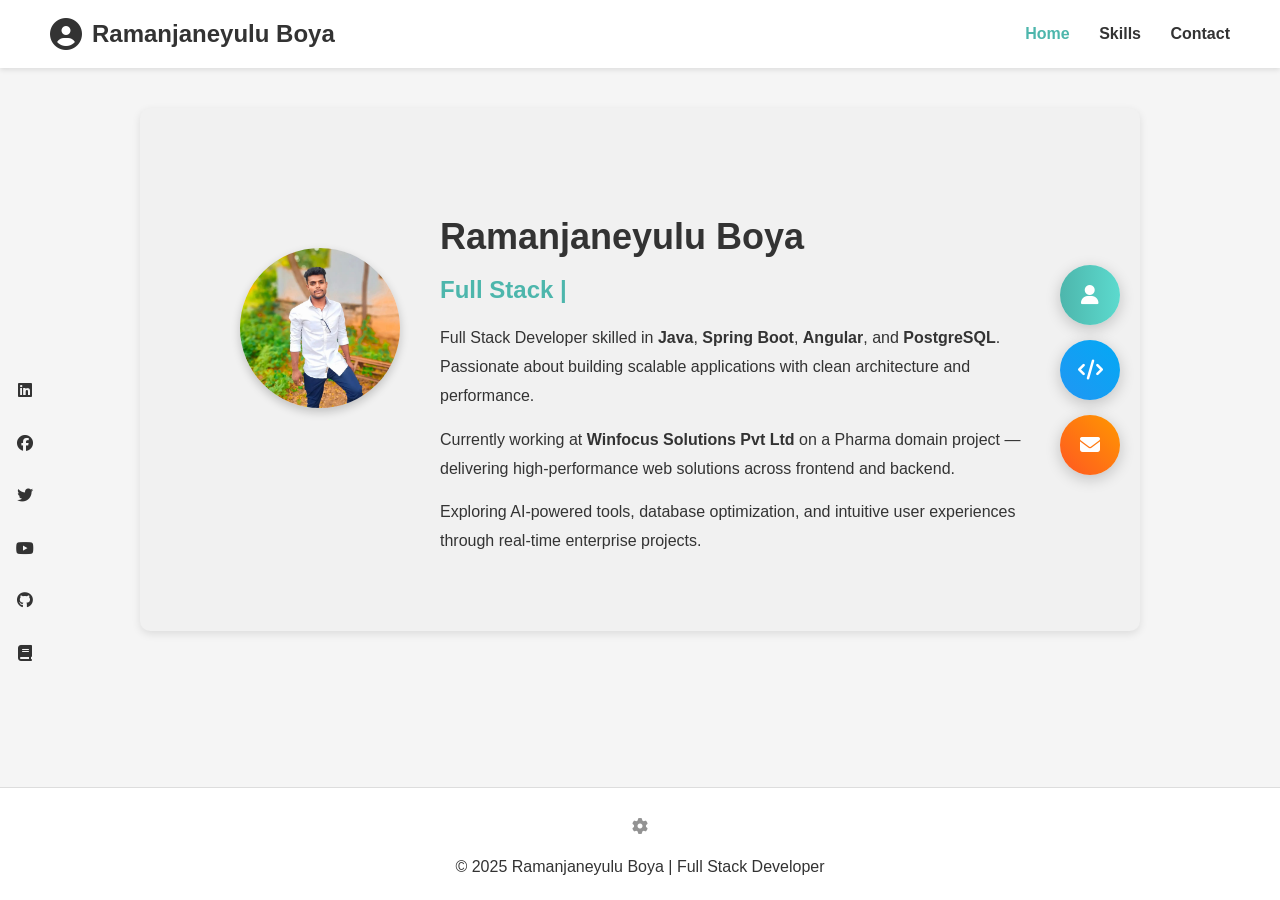
<file: index.html>
<!DOCTYPE html>
<html lang="en">
<head>
  <meta charset="UTF-8" />
  <meta name="viewport" content="width=device-width, initial-scale=1.0"/>
  <title>Ramanjaneyulu Boya Portfolio</title>
  <link rel="stylesheet" href="https://cdnjs.cloudflare.com/ajax/libs/font-awesome/6.5.0/css/all.min.css"/>
  <link rel="stylesheet" href="style.css">
</head>
<body>

  <!-- Header -->
  <header>
    <div class="logo">
      <i class="fas fa-user-circle fa-2x"></i>
      <h2>Ramanjaneyulu Boya</h2>
    </div>
    <nav>
      <a href="#" onclick="showSection('home')">Home</a>
<!--       <a href="#" onclick="showSection('about')">About</a>
      <a href="#" onclick="showSection('projects')">Projects</a> -->
      <a href="#" onclick="showSection('skills')">Skills</a>
      <a href="#" onclick="showSection('contact')">Contact</a>
    </nav>
  </header>

  <!-- Sidebar Icons -->
  <div class="social-sidebar">
    <a href="https://linkedin.com/in/b-ramanjaneyulu-155021258"><i class="fab fa-linkedin"></i></a>
    <a href="#"><i class="fab fa-facebook"></i></a>
    <a href="#"><i class="fab fa-twitter"></i></a>
    <a href="#"><i class="fab fa-youtube"></i></a>
    <a href="https://github.com/Raman-8688"><i class="fab fa-github"></i></a>
    <a href="#"><i class="fas fa-book"></i></a>
  </div>

  <!-- Home Section -->
  <section id="home" class="hero visible">
    <div class="home-layout">
      <div class="profile-image">
        <img src="profile.jpg" alt="Ramanjaneyulu Boya">
      </div>
      <div class="home-content">
        <h1 class="animated-heading">
          <span class="static-name">Ramanjaneyulu Boya</span>
          <span class="dynamic-title" id="typewriter"></span>
        </h1>
        <p class="intro-text">
          Full Stack Developer skilled in <strong>Java</strong>, <strong>Spring Boot</strong>, <strong>Angular</strong>, and <strong>PostgreSQL</strong>. Passionate about building scalable applications with clean architecture and performance.
        </p>
        <p class="intro-text">
          Currently working at <strong>Winfocus Solutions Pvt Ltd</strong> on a Pharma domain project — delivering high-performance web solutions across frontend and backend.
        </p>
        <p class="intro-text">
          Exploring AI-powered tools, database optimization, and intuitive user experiences through real-time enterprise projects.
        </p>
      </div>
    </div>

    <!-- Right Side Navigation Buttons -->
    <div class="right-nav-buttons">
      <button class="nav-btn btn-about" onclick="showSection('about')">
        <span>About Me</span>
        <i class="fas fa-user"></i>
      </button>
      <button class="nav-btn btn-projects" onclick="showSection('projects')">
        <span>Projects</span>
        <i class="fas fa-code"></i>
      </button>
      <button class="nav-btn btn-contact" onclick="showSection('contact')">
        <span>Contact</span>
        <i class="fas fa-envelope"></i>
      </button>
    </div>
  </section>

  <!-- About Section -->
  <section id="about" style="display: none;">
    <h2>About Me</h2>
    <p class="about-text">
      As a dedicated <strong>Full Stack Developer</strong> with a robust technical foundation from Newtons Institute of Engineering, I bring a unique combination of technical expertise and problem-solving skills to every project. My journey in software development has been marked by a relentless pursuit of excellence and a passion for creating efficient, scalable solutions.
    </p>
    <p class="about-text">
      At <strong>Winfocus Solutions Pvt Ltd</strong>, I architect and implement sophisticated backend systems using Spring Boot while crafting intuitive user interfaces with Angular. My work on the Pharma domain project has enabled me to deliver secure, high-performance solutions that streamline critical healthcare operations. The scholarship I earned at JSpiders through competitive examination stands as testament to my technical capabilities and dedication to continuous learning.
    </p>
    <p class="about-text">
      What sets me apart is my <strong>dual expertise</strong> in both application development and database engineering. I don't just write code - I design comprehensive data architectures, optimize complex queries, and implement efficient stored procedures. My database skills extend across PostgreSQL, Oracle, and MySQL, allowing me to bridge the gap between application logic and data storage seamlessly.
    </p>
    <p class="about-text">
      Beyond technical skills, I bring a <strong>competitive spirit</strong> honed through sports and a collaborative approach refined through team projects. Whether leading a development sprint or contributing as a team player, I maintain a solutions-oriented mindset focused on delivering exceptional results.
    </p>
    <p class="about-text">
      I'm particularly excited about the intersection of <strong>AI and database optimization</strong>, where I'm actively exploring ways to enhance application performance through machine learning techniques. My goal is to continue growing as a developer while contributing to meaningful projects that solve real-world challenges.
    </p>
  </section>

  <!-- Skills Section -->
  <section id="skills" style="display: none;">
    <h2>My Technical Skills</h2>
    <div class="skills-container">
      <div class="skill-category">
        <h3><i class="fas fa-laptop-code"></i> Frontend Development</h3>
        <div class="skill-item">
          <span class="skill-name">HTML5</span>
          <div class="progress-bar">
            <div class="progress" data-width="90"></div>
          </div>
        </div>
        <div class="skill-item">
          <span class="skill-name">CSS3</span>
          <div class="progress-bar">
            <div class="progress" data-width="85"></div>
          </div>
        </div>
        <div class="skill-item">
          <span class="skill-name">JavaScript</span>
          <div class="progress-bar">
            <div class="progress" data-width="80"></div>
          </div>
        </div>
        <div class="skill-item">
          <span class="skill-name">Angular</span>
          <div class="progress-bar">
            <div class="progress" data-width="75"></div>
          </div>
        </div>
      </div>

      <div class="skill-category">
        <h3><i class="fas fa-server"></i> Backend Development</h3>
        <div class="skill-item">
          <span class="skill-name">Java</span>
          <div class="progress-bar">
            <div class="progress" data-width="85"></div>
          </div>
        </div>
        <div class="skill-item">
          <span class="skill-name">Spring Boot</span>
          <div class="progress-bar">
            <div class="progress" data-width="80"></div>
          </div>
        </div>
        <div class="skill-item">
          <span class="skill-name">JSP/Servlets</span>
          <div class="progress-bar">
            <div class="progress" data-width="70"></div>
          </div>
        </div>
        <div class="skill-item">
          <span class="skill-name">REST APIs</span>
          <div class="progress-bar">
            <div class="progress" data-width="80"></div>
          </div>
        </div>
      </div>

      <div class="skill-category">
        <h3><i class="fas fa-database"></i> Database & Tools</h3>
        <div class="skill-item">
          <span class="skill-name">PostgreSQL</span>
          <div class="progress-bar">
            <div class="progress" data-width="85"></div>
          </div>
        </div>
        <div class="skill-item">
          <span class="skill-name">MySQL</span>
          <div class="progress-bar">
            <div class="progress" data-width="80"></div>
          </div>
        </div>
        <div class="skill-item">
          <span class="skill-name">PL/SQL</span>
          <div class="progress-bar">
            <div class="progress" data-width="75"></div>
          </div>
        </div>
        <div class="skill-item">
          <span class="skill-name">Git/GitHub</span>
          <div class="progress-bar">
            <div class="progress" data-width="80"></div>
          </div>
        </div>
      </div>
    </div>
  </section>

  <!-- Projects Section -->
  <section id="projects" style="display: none;">
    <h2>My Projects</h2>
    
    <div class="project-filters">
      <button class="filter-btn active" data-filter="all">All</button>
      <button class="filter-btn" data-filter="angular">Angular</button>
      <button class="filter-btn" data-filter="spring">Spring Boot</button>
      <button class="filter-btn" data-filter="database">Database</button>
    </div>

    <div class="projects-gallery">
      <div class="project-box" data-tech="angular spring database">
        <h3>Pharma Management System</h3>
        <p><strong>Organization:</strong> Winfocus Solutions Pvt Ltd</p>
        <p><strong>Tech Stack:</strong> Angular, Spring Boot, PostgreSQL</p>
        <p>Enterprise healthcare solution with Angular frontend and Spring backend. Handles pharma operations, role-based dashboards, secure APIs, and real-time reporting.</p>
        
        <div class="project-skills">
          <div class="project-skill">
            <span>Angular</span>
            <div class="skill-bar">
              <div class="skill-level" style="width: 70%"></div>
            </div>
          </div>
          <div class="project-skill">
            <span>Spring Boot</span>
            <div class="skill-bar">
              <div class="skill-level" style="width: 80%"></div>
            </div>
          </div>
          <div class="project-skill">
            <span>PostgreSQL</span>
            <div class="skill-bar">
              <div class="skill-level" style="width: 85%"></div>
            </div>
          </div>
        </div>
      </div>

      <div class="project-box" data-tech="spring database">
        <h3>Bank Management System</h3>
        <p><strong>Institute:</strong> JSpiders | <strong>Timeline:</strong> Oct 2024 – Jan 2025</p>
        <p><strong>Tech Stack:</strong> HTML, CSS, JavaScript, Spring Boot, SQL Workbench</p>
        <p>Real-time banking app developed during training. Includes account creation, deposit/withdrawal features, validations, and backend SQL integrations.</p>
        
        <div class="project-skills">
          <div class="project-skill">
            <span>Java</span>
            <div class="skill-bar">
              <div class="skill-level" style="width: 75%"></div>
            </div>
          </div>
          <div class="project-skill">
            <span>Spring Boot</span>
            <div class="skill-bar">
              <div class="skill-level" style="width: 70%"></div>
            </div>
          </div>
          <div class="project-skill">
            <span>MySQL</span>
            <div class="skill-bar">
              <div class="skill-level" style="width: 80%"></div>
            </div>
          </div>
        </div>
      </div>

      <div class="project-box" data-tech="angular database">
        <h3>Cricket Player Accuracy Prediction</h3>
        <p><strong>College Project | Timeline:</strong> Nov 2023 – May 2024</p>
        <p><strong>Tech Stack:</strong> HTML, CSS, Angular, SQL, Python (Scikit-learn)</p>
        <p>Sports analytics system predicting player performance. Built using multiple ML algorithms and a dynamic dashboard powered by Angular and SQL logic.</p>
        
        <div class="project-skills">
          <div class="project-skill">
            <span>Angular</span>
            <div class="skill-bar">
              <div class="skill-level" style="width: 65%"></div>
            </div>
          </div>
          <div class="project-skill">
            <span>Python</span>
            <div class="skill-bar">
              <div class="skill-level" style="width: 70%"></div>
            </div>
          </div>
          <div class="project-skill">
            <span>PostgreSQL</span>
            <div class="skill-bar">
              <div class="skill-level" style="width: 75%"></div>
            </div>
          </div>
        </div>
      </div>
    </div>
  </section>

  <!-- Contact Section -->
  <section id="contact" style="display: none;">
    <h2>Get In Touch</h2>
    <div class="contact-container">
      <div class="contact-info">
        <div class="contact-box">
          <p><i class="fas fa-envelope contact-icon"></i><strong>Email:</strong> ramanms8688@gmail.com</p>
          <p><i class="fas fa-phone-alt contact-icon"></i><strong>Phone:</strong> 8688505451</p>
          <p><i class="fas fa-map-marker-alt contact-icon"></i><strong>Location:</strong> Kurnool, Andhra Pradesh</p>
          <p><i class="fab fa-github contact-icon"></i><strong>GitHub:</strong> <a href="https://github.com/Raman-8688">github.com/Raman-8688</a></p>
          <p><i class="fab fa-linkedin contact-icon"></i><strong>LinkedIn:</strong> <a href="https://linkedin.com/in/b-ramanjaneyulu-155021258">linkedin.com/in/b-ramanjaneyulu</a></p>
        </div>
        <a href="assets/resume.pdf" class="resume-btn" download>
          <i class="fas fa-download"></i> Download Resume
        </a>
      </div>
      
      <form class="contact-form" id="contactForm">
        <div class="form-group">
          <input type="text" id="name" placeholder="Your Name" required>
        </div>
        <div class="form-group">
          <input type="email" id="email" placeholder="Your Email" required>
        </div>
        <div class="form-group">
          <input type="text" id="subject" placeholder="Subject">
        </div>
        <div class="form-group">
          <textarea id="message" rows="5" placeholder="Your Message" required></textarea>
        </div>
        <button type="submit" class="submit-btn">Send Message</button>
        <div class="form-message"></div>
      </form>
    </div>
  </section>

  <!-- Settings Panel -->
  <div class="settings-panel" id="settingsPanel">
    <div class="settings-header">
      <h2>Settings</h2>
      <button class="settings-btn" onclick="toggleSettings()">
        <i class="fas fa-times"></i>
      </button>
    </div>
    
    <div class="settings-option">
      <h3>Theme Color</h3>
      <div class="color-options">
        <div class="color-option active" style="background-color: #4db6ac;" onclick="changeThemeColor('#4db6ac')"></div>
        <div class="color-option" style="background-color: #2196F3;" onclick="changeThemeColor('#2196F3')"></div>
        <div class="color-option" style="background-color: #FFC107;" onclick="changeThemeColor('#FFC107')"></div>
        <div class="color-option" style="background-color: #9C27B0;" onclick="changeThemeColor('#9C27B0')"></div>
        <div class="color-option" style="background-color: #FF5722;" onclick="changeThemeColor('#FF5722')"></div>
        <div class="color-option" style="background-color: #009688;" onclick="changeThemeColor('#009688')"></div>
        <div class="color-option" style="background-color: #E91E63;" onclick="changeThemeColor('#E91E63')"></div>
        <div class="color-option" style="background-color: #3F51B5;" onclick="changeThemeColor('#3F51B5')"></div>
        <div class="color-option" style="background-color: #00BCD4;" onclick="changeThemeColor('#00BCD4')"></div>
        <div class="color-option" style="background-color: #8BC34A;" onclick="changeThemeColor('#8BC34A')"></div>
      </div>
    </div>
    
    <div class="settings-option">
      <h3>Dark Mode</h3>
      <label class="switch">
        <input type="checkbox" id="darkModeToggle">
        <span class="slider round"></span>
      </label>
    </div>
    
    <div class="settings-option">
      <h3>Animation Speed</h3>
      <select id="animationSpeed" onchange="changeAnimationSpeed(this.value)">
        <option value="slow">Slow</option>
        <option value="normal" selected>Normal</option>
        <option value="fast">Fast</option>
      </select>
    </div>
    
    <div class="settings-option">
      <h3>Layout Density</h3>
      <select id="layoutDensity" onchange="changeLayoutDensity(this.value)">
        <option value="compact">Compact</option>
        <option value="normal" selected>Normal</option>
        <option value="spacious">Spacious</option>
      </select>
    </div>
  </div>

  <!-- Footer -->
  <footer>
    <div class="settings-toggle">
      <button id="settingsBtn" class="settings-btn" onclick="toggleSettings()">
        <i class="fas fa-cog"></i>
      </button>
    </div>
    <p>© 2025 Ramanjaneyulu Boya | Full Stack Developer</p>
  </footer>
  <!-- Link to JS file (Place before closing </body>) -->
  <script src="script.js"></script>
  

</body>
</html>
</file>
<file: style.css>
/* RESET AND BASE STYLES */
    :root {
      --theme-color: #4db6ac;
      --animation-speed: 1;
      --bg-color: #f5f5f5;
      --text-color: #333;
      --header-bg: white;
      --section-bg: white;
      --shadow-color: rgba(0, 0, 0, 0.1);
      --progress-bg: #e0e0e0;
    }

    * {
      margin: 0;
      padding: 0;
      box-sizing: border-box;
    }

    body {
      font-family: 'Segoe UI', sans-serif;
      background: var(--bg-color);
      color: var(--text-color);
      line-height: 1.6;
      transition: background-color 0.5s ease, color 0.5s ease;
      position: relative;
      min-height: 100vh;
      padding-bottom: 60px;
    }

    a {
      text-decoration: none;
      color: inherit;
    }

    /* HEADER */
    header {
      display: flex;
      justify-content: space-between;
      align-items: center;
      padding: 15px 50px;
      background: var(--header-bg);
      position: sticky;
      top: 0;
      z-index: 1000;
      box-shadow: 0 2px 5px var(--shadow-color);
      transition: all 0.3s ease;
    }

    .logo {
      display: flex;
      align-items: center;
    }

    .logo i {
      margin-right: 10px;
      color: var(--text-color);
    }

    nav a {
      margin-left: 25px;
      font-weight: 600;
      cursor: pointer;
      transition: color 0.3s ease;
    }

    nav a:hover {
      color: var(--theme-color);
    }

    nav a.active {
      color: var(--theme-color);
    }

    /* SIDEBAR ICONS */
    .social-sidebar {
      position: fixed;
      top: 58%;
      left: 10px;
      transform: translateY(-50%);
      display: flex;
      flex-direction: column;
      align-items: center;
      gap: 15px;
      z-index: 100;
    }

    .social-sidebar a {
      padding: 6px;
      font-size: 16px;
      color: var(--text-color);
      transition: all 0.3s ease;
    }

    .social-sidebar a:hover {
      color: var(--theme-color);
      transform: scale(1.2);
    }

    /* SETTINGS BUTTON */
    .settings-btn {
      background: transparent;
      border: none;
      color: #666;
      font-size: 16px;
      cursor: pointer;
      padding: 2px;
      transition: all 0.3s ease;
      opacity: 0.7;
      width: 36px;
      height: 36px;
      display: flex;
      align-items: center;
      justify-content: center;
      border-radius: 50%;
    }

    .settings-btn:hover {
      opacity: 1;
      color: var(--theme-color);
      background: rgba(0,0,0,0.05);
    }

    .settings-toggle {
      margin-bottom: 10px;
    }

    /* Dark mode toggle switch */
    .switch {
      position: relative;
      display: inline-block;
      width: 60px;
      height: 34px;
    }

    .switch input {
      opacity: 0;
      width: 0;
      height: 0;
    }

    .slider {
      position: absolute;
      cursor: pointer;
      top: 0;
      left: 0;
      right: 0;
      bottom: 0;
      background-color: #ccc;
      transition: .4s;
    }

    .slider:before {
      position: absolute;
      content: "";
      height: 26px;
      width: 26px;
      left: 4px;
      bottom: 4px;
      background-color: white;
      transition: .4s;
    }

    input:checked + .slider {
      background-color: var(--theme-color);
    }

    input:checked + .slider:before {
      transform: translateX(26px);
    }

    .slider.round {
      border-radius: 34px;
    }

    .slider.round:before {
      border-radius: 50%;
    }

    /* HERO SECTION */
    .hero {
      background: url('https://www.transparenttextures.com/patterns/diamond-upholstery.png');
      background-color: #f1f1f1;
      padding: 100px 20px 60px;
      position: relative;
      overflow: hidden;
    }

    .home-layout {
      display: flex;
      align-items: flex-start;
      gap: 40px;
      flex-wrap: wrap;
      justify-content: center;
      max-width: 1200px;
      margin: 0 auto;
      position: relative;
      z-index: 2;
    }

    .profile-image {
      width: 160px;
      height: 160px;
      border-radius: 50%;
      overflow: hidden;
      box-shadow: 0 4px 10px rgba(0,0,0,0.2);
      margin-top: 40px;
    }

    .profile-image img {
      width: 100%;
      height: 100%;
      object-fit: cover;
    }

    .home-content {
      max-width: 600px;
    }

    .animated-heading {
      position: relative;
      min-height: 80px;
    }

    .static-name {
      display: block;
      font-size: 36px;
      color: var(--text-color);
      margin-bottom: 5px;
      font-weight: 700;
    }

    .dynamic-title {
      font-size: 24px;
      color: var(--theme-color);
      font-weight: 600;
      display: inline-block;
      position: relative;
    }

    .intro-text {
      margin: 15px auto;
      max-width: 700px;
      font-size: 16px;
      line-height: 1.8;
      color: var(--text-color);
    }

    /* RIGHT SIDE NAVIGATION BUTTONS */
    .right-nav-buttons {
      position: fixed;
      right: 20px;
      top: 50%;
      transform: translateY(-50%);
      display: flex;
      flex-direction: column;
      gap: 15px;
      z-index: 100;
      animation: floatUpDown 3s ease-in-out infinite alternate;
    }

    .nav-btn {
      width: 60px;
      height: 60px;
      border-radius: 50%;
      border: none;
      color: white;
      font-weight: bold;
      cursor: pointer;
      box-shadow: 0 4px 15px rgba(0,0,0,0.2);
      display: flex;
      flex-direction: column;
      align-items: center;
      justify-content: center;
      position: relative;
      overflow: hidden;
      transition: all 0.5s cubic-bezier(0.68, -0.55, 0.265, 1.55);
    }

    .nav-btn i {
      font-size: 20px;
      transition: all 0.5s cubic-bezier(0.68, -0.55, 0.265, 1.55);
    }

    .nav-btn span {
      position: absolute;
      font-size: 0;
      opacity: 0;
      transition: all 0.5s cubic-bezier(0.68, -0.55, 0.265, 1.55);
    }

    .nav-btn:hover {
      width: 160px;
      border-radius: 30px;
    }

    .nav-btn:hover i {
      transform: translateY(-15px);
    }

    .nav-btn:hover span {
      font-size: 14px;
      opacity: 1;
      transform: translateY(15px);
    }

    .btn-about {
      background: linear-gradient(45deg, var(--theme-color), #009688);
    }

    .btn-projects {
      background: linear-gradient(45deg, #2196F3, #03A9F4);
    }

    .btn-contact {
      background: linear-gradient(45deg, #FF5722, #FF9800);
    }

    @keyframes floatUpDown {
      0% {
        transform: translateY(-50%);
      }
      100% {
        transform: translateY(-40%);
      }
    }

    /* SECTION STYLING */
    section {
      background: var(--section-bg);
      padding: 40px 30px;
      margin: 40px auto;
      border-radius: 10px;
      box-shadow: 0 3px 8px var(--shadow-color);
      max-width: 1000px;
      opacity: 0;
      transform: translateY(30px);
      transition: opacity 0.8s ease, transform 0.8s ease;
    }

    section.visible {
      opacity: 1;
      transform: translateY(0);
    }

    section h2 {
      font-size: 32px;
      font-weight: 700;
      text-transform: uppercase;
      border-bottom: 2px solid var(--theme-color);
      padding-bottom: 8px;
      margin-bottom: 25px;
      letter-spacing: 1px;
      color: var(--text-color);
    }

    section p,
    section li {
      font-size: 15px;
      color: var(--text-color);
    }

    .about-text {
      margin-bottom: 15px;
      line-height: 1.8;
    }

    ul {
      padding-left: 20px;
    }

    /* SKILLS SECTION */
    .skills-container {
      display: flex;
      flex-wrap: wrap;
      gap: 30px;
      justify-content: space-between;
    }

    .skill-category {
      flex: 1;
      min-width: 250px;
    }

    .skill-category h3 {
      margin-bottom: 15px;
      color: var(--theme-color);
      display: flex;
      align-items: center;
      gap: 10px;
      padding-bottom: 5px;
      border-bottom: 2px solid var(--theme-color);
    }

    .skill-item {
      position: relative;
      margin-bottom: 25px;
    }

    .skill-name {
      display: block;
      margin-bottom: 5px;
      font-weight: 600;
      color: var(--text-color);
    }

    .progress-bar {
      height: 8px;
      background: var(--progress-bg);
      border-radius: 4px;
      overflow: hidden;
      position: relative;
    }

    .progress {
      height: 100%;
      background: linear-gradient(90deg, var(--theme-color), #009688);
      width: 0;
      border-radius: 4px;
      position: relative;
      transition: width 1.5s ease-out;
    }

    .progress::after {
      content: '';
      position: absolute;
      top: 0;
      left: 0;
      right: 0;
      bottom: 0;
      background: linear-gradient(
        to right,
        rgba(255, 255, 255, 0.8) 0%,
        rgba(255, 255, 255, 0) 100%
      );
      animation: shine 2s infinite;
    }

    @keyframes shine {
      0% {
        transform: translateX(-100%);
      }
      100% {
        transform: translateX(100%);
      }
    }

    /* PROJECTS SECTION */
    .project-filters {
      display: flex;
      gap: 10px;
      margin-bottom: 20px;
      flex-wrap: wrap;
    }

    .filter-btn {
      padding: 8px 16px;
      background: #f1f1f1;
      border: none;
      border-radius: 20px;
      cursor: pointer;
      transition: all 0.3s;
    }

    .filter-btn:hover {
      background: #ddd;
    }

    .filter-btn.active {
      background: var(--theme-color);
      color: white;
      font-weight: bold;
    }

    .projects-gallery {
      display: grid;
      grid-template-columns: repeat(auto-fill, minmax(300px, 1fr));
      gap: 30px;
    }

    .project-box {
      background: var(--section-bg);
      padding: 20px;
      border-left: 4px solid var(--theme-color);
      border-radius: 8px;
      box-shadow: 0 2px 8px var(--shadow-color);
      transition: transform 0.3s;
    }

    .project-box:hover {
      transform: translateY(-5px);
    }

    .project-box h3 {
      font-size: 20px;
      margin-bottom: 10px;
      color: var(--text-color);
    }

    .project-box p {
      font-size: 15px;
      line-height: 1.6;
      margin: 4px 0;
      color: var(--text-color);
    }

    .project-skills {
      margin-top: 15px;
    }

    .project-skill {
      display: flex;
      align-items: center;
      margin-bottom: 8px;
      gap: 10px;
    }

    .project-skill span:first-child {
      width: 80px;
      color: var(--text-color);
    }

    .skill-bar {
      flex: 1;
      height: 8px;
      background: var(--progress-bg);
      border-radius: 4px;
      overflow: hidden;
    }

    .skill-level {
      height: 100%;
      background: linear-gradient(90deg, var(--theme-color), #009688);
      width: 0;
      transition: width 1s ease-out;
    }

    /* CONTACT SECTION */
    .contact-container {
      display: flex;
      gap: 40px;
      flex-wrap: wrap;
    }

    .contact-info {
      flex: 1;
      min-width: 250px;
    }

    .contact-box {
      background: var(--section-bg);
      padding: 25px 30px;
      border-radius: 10px;
      box-shadow: 0 2px 8px var(--shadow-color);
      margin-bottom: 20px;
    }

    .contact-box p {
      font-size: 15px;
      margin-bottom: 12px;
      color: var(--text-color);
      display: flex;
      align-items: center;
    }

    .contact-box a {
      color: var(--text-color);
      font-weight: 500;
      transition: color 0.3s;
    }

    .contact-box a:hover {
      color: var(--theme-color);
    }

    .contact-icon {
      margin-right: 10px;
      color: var(--theme-color);
      font-size: 18px;
    }

    .resume-btn {
      margin-top: 20px;
      display: inline-block;
      background: linear-gradient(45deg, var(--theme-color), #009688);
      color: white;
      padding: 12px 30px;
      border: none;
      border-radius: 30px;
      font-weight: 600;
      box-shadow: 0 4px 15px rgba(77, 182, 172, 0.3);
      transition: all 0.3s;
      font-size: 16px;
      display: inline-flex;
      align-items: center;
      gap: 8px;
    }

    .resume-btn:hover {
      transform: translateY(-2px);
      box-shadow: 0 6px 20px rgba(77, 182, 172, 0.4);
    }

    .contact-form {
      flex: 1;
      min-width: 300px;
    }

    .form-group {
      margin-bottom: 20px;
    }

    .form-group input,
    .form-group textarea {
      width: 100%;
      padding: 12px;
      border: 1px solid #ddd;
      border-radius: 5px;
      font-size: 15px;
      background: var(--section-bg);
      color: var(--text-color);
      transition: all 0.3s;
    }

    .form-group textarea {
      resize: vertical;
    }

    .submit-btn {
      background: var(--theme-color);
      color: white;
      padding: 12px 30px;
      border: none;
      border-radius: 5px;
      font-weight: bold;
      cursor: pointer;
      transition: background 0.3s;
      font-size: 16px;
    }

    .submit-btn:hover {
      background: #009688;
    }

    .form-message {
      margin-top: 15px;
      padding: 10px;
      border-radius: 5px;
      display: none;
    }

    /* FOOTER */
    footer {
      text-align: center;
      padding: 20px;
      background: var(--section-bg);
      border-top: 1px solid #ddd;
      display: flex;
      flex-direction: column;
      align-items: center;
      position: absolute;
      bottom: 0;
      width: 100%;
    }

    /* SECTION BACKGROUNDS WITH TEXTURE */
    #home {
      background: url('https://www.transparenttextures.com/patterns/diamond-upholstery.png');
      background-color: #f1f1f1;
    }

    #about {
      background: url('https://www.transparenttextures.com/patterns/diamond-upholstery.png');
      background-color: #e0f7fa;
    }

    #skills {
      background: url('https://www.transparenttextures.com/patterns/diamond-upholstery.png');
      background-color: #ede7f6;
    }

    #projects {
      background: url('https://www.transparenttextures.com/patterns/diamond-upholstery.png');
      background-color: #fff3e0;
    }

    #contact {
      background: url('https://www.transparenttextures.com/patterns/diamond-upholstery.png');
      background-color: #fffde7;
    }

    /* TYPEWRITER EFFECT */
    @keyframes typing {
      from { width: 0 }
      to { width: 100% }
    }

    @keyframes blink-caret {
      from, to { border-color: transparent }
      50% { border-color: var(--theme-color); }
    }

    .typewriter {
      overflow: hidden;
      border-right: .15em solid var(--theme-color);
      white-space: nowrap;
      margin: 0 auto;
      letter-spacing: .15em;
      animation: 
        typing 3.5s steps(40, end),
        blink-caret .75s step-end infinite;
    }

    /* SETTINGS PANEL */
    .settings-panel {
      position: fixed;
      top: 0;
      right: -300px;
      width: 280px;
      height: 100%;
      background: var(--section-bg);
      box-shadow: -2px 0 10px var(--shadow-color);
      z-index: 2000;
      transition: right 0.3s ease;
      padding: 20px;
      overflow-y: auto;
    }

    .settings-panel.active {
      right: 0;
    }

    .settings-header {
      display: flex;
      justify-content: space-between;
      align-items: center;
      margin-bottom: 20px;
      padding-bottom: 10px;
      border-bottom: 1px solid #eee;
    }

    .settings-option {
      margin-bottom: 15px;
    }

    .settings-option h3 {
      font-size: 16px;
      margin-bottom: 10px;
      color: var(--theme-color);
    }

    .color-options {
      display: flex;
      gap: 10px;
      flex-wrap: wrap;
    }

    .color-option {
      width: 30px;
      height: 30px;
      border-radius: 50%;
      cursor: pointer;
      border: 2px solid transparent;
      transition: transform 0.2s;
    }

    .color-option:hover {
      transform: scale(1.1);
    }

    .color-option.active {
      border-color: #333;
    }

    /* DARK MODE SPECIFIC STYLES */
    body.dark-mode {
      --bg-color: #121212;
      --text-color: #e0e0e0;
      --header-bg: #1e1e1e;
      --section-bg: #1e1e1e;
      --shadow-color: rgba(0, 0, 0, 0.3);
      --progress-bg: #333;
    }

    body.dark-mode .settings-panel {
      border-left: 1px solid #333;
    }

    body.dark-mode .settings-header {
      border-bottom-color: #333;
    }

    body.dark-mode .filter-btn {
      background: #333;
      color: var(--text-color);
    }

    body.dark-mode .filter-btn:hover {
      background: #444;
    }

    body.dark-mode .form-group input,
    body.dark-mode .form-group textarea {
      background: #333;
      border-color: #555;
    }

    /* SCROLL TO TOP BUTTON */
    .scroll-to-top {
      position: fixed;
      bottom: 30px;
      right: 30px;
      width: 50px;
      height: 50px;
      border-radius: 50%;
      background: var(--theme-color);
      color: white;
      border: none;
      cursor: pointer;
      opacity: 0;
      visibility: hidden;
      transition: all 0.3s ease;
      display: flex;
      align-items: center;
      justify-content: center;
      font-size: 20px;
      box-shadow: 0 2px 10px rgba(0,0,0,0.2);
      z-index: 999;
    }

    .scroll-to-top.visible {
      opacity: 1;
      visibility: visible;
    }

    /* Responsive adjustments */
    @media (max-width: 768px) {
      header {
        flex-direction: column;
        padding: 15px 20px;
      }
      
      nav {
        margin-top: 15px;
      }
      
      nav a {
        margin: 0 10px;
      }
      
      .home-layout {
        flex-direction: column;
        align-items: center;
      }
      
      .profile-image {
        margin-top: 0;
      }
      
      .right-nav-buttons {
        position: static;
        flex-direction: row;
        justify-content: center;
        transform: none;
        margin-top: 40px;
        animation: none;
      }
      
      .skills-container {
        flex-direction: column;
      }
      
      .contact-container {
        flex-direction: column;
      }
      
      .social-sidebar {
        flex-direction: row;
        position: static;
        transform: none;
        justify-content: center;
        margin: 20px 0;
      }
      
      .settings-panel {
        width: 250px;
      }
    }

    /* Animation speed adjustments */
    .slow-animation {
      --animation-speed: 1.5;
    }

    .fast-animation {
      --animation-speed: 0.5;
    }

    /* Layout density adjustments */
    .compact section {
      padding: 20px 15px;
      margin: 20px auto;
    }

    .compact .home-layout {
      gap: 20px;
    }

    .compact .skills-container {
      gap: 15px;
    }

    .spacious section {
      padding: 60px 40px;
      margin: 60px auto;
    }

    .spacious .home-layout {
      gap: 60px;
    }

    .spacious .skills-container {
      gap: 40px;
    }
</file>
<file: advanced_portfolio/style.css>
/* RESET AND BASE STYLES */
    :root {
      --theme-color: #4db6ac;
      --animation-speed: 1;
      --bg-color: #f5f5f5;
      --text-color: #333;
      --header-bg: white;
      --section-bg: white;
      --shadow-color: rgba(0, 0, 0, 0.1);
      --progress-bg: #e0e0e0;
    }

    * {
      margin: 0;
      padding: 0;
      box-sizing: border-box;
    }

    body {
      font-family: 'Segoe UI', sans-serif;
      background: var(--bg-color);
      color: var(--text-color);
      line-height: 1.6;
      transition: background-color 0.5s ease, color 0.5s ease;
      position: relative;
      min-height: 100vh;
      padding-bottom: 60px;
    }

    a {
      text-decoration: none;
      color: inherit;
    }

    /* HEADER */
    header {
      display: flex;
      justify-content: space-between;
      align-items: center;
      padding: 15px 50px;
      background: var(--header-bg);
      position: sticky;
      top: 0;
      z-index: 1000;
      box-shadow: 0 2px 5px var(--shadow-color);
      transition: all 0.3s ease;
    }

    .logo {
      display: flex;
      align-items: center;
    }

    .logo i {
      margin-right: 10px;
      color: var(--text-color);
    }

    nav a {
      margin-left: 25px;
      font-weight: 600;
      cursor: pointer;
      transition: color 0.3s ease;
    }

    nav a:hover {
      color: var(--theme-color);
    }

    nav a.active {
      color: var(--theme-color);
    }

    /* SIDEBAR ICONS */
    .social-sidebar {
      position: fixed;
      top: 58%;
      left: 10px;
      transform: translateY(-50%);
      display: flex;
      flex-direction: column;
      align-items: center;
      gap: 15px;
      z-index: 100;
    }

    .social-sidebar a {
      padding: 6px;
      font-size: 16px;
      color: var(--text-color);
      transition: all 0.3s ease;
    }

    .social-sidebar a:hover {
      color: var(--theme-color);
      transform: scale(1.2);
    }

    /* SETTINGS BUTTON */
    .settings-btn {
      background: transparent;
      border: none;
      color: #666;
      font-size: 16px;
      cursor: pointer;
      padding: 2px;
      transition: all 0.3s ease;
      opacity: 0.7;
      width: 36px;
      height: 36px;
      display: flex;
      align-items: center;
      justify-content: center;
      border-radius: 50%;
    }

    .settings-btn:hover {
      opacity: 1;
      color: var(--theme-color);
      background: rgba(0,0,0,0.05);
    }

    .settings-toggle {
      margin-bottom: 10px;
    }

    /* Dark mode toggle switch */
    .switch {
      position: relative;
      display: inline-block;
      width: 60px;
      height: 34px;
    }

    .switch input {
      opacity: 0;
      width: 0;
      height: 0;
    }

    .slider {
      position: absolute;
      cursor: pointer;
      top: 0;
      left: 0;
      right: 0;
      bottom: 0;
      background-color: #ccc;
      transition: .4s;
    }

    .slider:before {
      position: absolute;
      content: "";
      height: 26px;
      width: 26px;
      left: 4px;
      bottom: 4px;
      background-color: white;
      transition: .4s;
    }

    input:checked + .slider {
      background-color: var(--theme-color);
    }

    input:checked + .slider:before {
      transform: translateX(26px);
    }

    .slider.round {
      border-radius: 34px;
    }

    .slider.round:before {
      border-radius: 50%;
    }

    /* HERO SECTION */
    .hero {
      background: url('https://www.transparenttextures.com/patterns/diamond-upholstery.png');
      background-color: #f1f1f1;
      padding: 100px 20px 60px;
      position: relative;
      overflow: hidden;
    }

    .home-layout {
      display: flex;
      align-items: flex-start;
      gap: 40px;
      flex-wrap: wrap;
      justify-content: center;
      max-width: 1200px;
      margin: 0 auto;
      position: relative;
      z-index: 2;
    }

    .profile-image {
      width: 160px;
      height: 160px;
      border-radius: 50%;
      overflow: hidden;
      box-shadow: 0 4px 10px rgba(0,0,0,0.2);
      margin-top: 40px;
    }

    .profile-image img {
      width: 100%;
      height: 100%;
      object-fit: cover;
    }

    .home-content {
      max-width: 600px;
    }

    .animated-heading {
      position: relative;
      min-height: 80px;
    }

    .static-name {
      display: block;
      font-size: 36px;
      color: var(--text-color);
      margin-bottom: 5px;
      font-weight: 700;
    }

    .dynamic-title {
      font-size: 24px;
      color: var(--theme-color);
      font-weight: 600;
      display: inline-block;
      position: relative;
    }

    .intro-text {
      margin: 15px auto;
      max-width: 700px;
      font-size: 16px;
      line-height: 1.8;
      color: var(--text-color);
    }

    /* RIGHT SIDE NAVIGATION BUTTONS */
    .right-nav-buttons {
      position: fixed;
      right: 20px;
      top: 50%;
      transform: translateY(-50%);
      display: flex;
      flex-direction: column;
      gap: 15px;
      z-index: 100;
      animation: floatUpDown 3s ease-in-out infinite alternate;
    }

    .nav-btn {
      width: 60px;
      height: 60px;
      border-radius: 50%;
      border: none;
      color: white;
      font-weight: bold;
      cursor: pointer;
      box-shadow: 0 4px 15px rgba(0,0,0,0.2);
      display: flex;
      flex-direction: column;
      align-items: center;
      justify-content: center;
      position: relative;
      overflow: hidden;
      transition: all 0.5s cubic-bezier(0.68, -0.55, 0.265, 1.55);
    }

    .nav-btn i {
      font-size: 20px;
      transition: all 0.5s cubic-bezier(0.68, -0.55, 0.265, 1.55);
    }

    .nav-btn span {
      position: absolute;
      font-size: 0;
      opacity: 0;
      transition: all 0.5s cubic-bezier(0.68, -0.55, 0.265, 1.55);
    }

    .nav-btn:hover {
      width: 160px;
      border-radius: 30px;
    }

    .nav-btn:hover i {
      transform: translateY(-15px);
    }

    .nav-btn:hover span {
      font-size: 14px;
      opacity: 1;
      transform: translateY(15px);
    }

    .btn-about {
      background: linear-gradient(45deg, var(--theme-color), #009688);
    }

    .btn-projects {
      background: linear-gradient(45deg, #2196F3, #03A9F4);
    }

    .btn-contact {
      background: linear-gradient(45deg, #FF5722, #FF9800);
    }

    @keyframes floatUpDown {
      0% {
        transform: translateY(-50%);
      }
      100% {
        transform: translateY(-40%);
      }
    }

    /* SECTION STYLING */
    section {
      background: var(--section-bg);
      padding: 40px 30px;
      margin: 40px auto;
      border-radius: 10px;
      box-shadow: 0 3px 8px var(--shadow-color);
      max-width: 1000px;
      opacity: 0;
      transform: translateY(30px);
      transition: opacity 0.8s ease, transform 0.8s ease;
    }

    section.visible {
      opacity: 1;
      transform: translateY(0);
    }

    section h2 {
      font-size: 32px;
      font-weight: 700;
      text-transform: uppercase;
      border-bottom: 2px solid var(--theme-color);
      padding-bottom: 8px;
      margin-bottom: 25px;
      letter-spacing: 1px;
      color: var(--text-color);
    }

    section p,
    section li {
      font-size: 15px;
      color: var(--text-color);
    }

    .about-text {
      margin-bottom: 15px;
      line-height: 1.8;
    }

    ul {
      padding-left: 20px;
    }

    /* SKILLS SECTION */
    .skills-container {
      display: flex;
      flex-wrap: wrap;
      gap: 30px;
      justify-content: space-between;
    }

    .skill-category {
      flex: 1;
      min-width: 250px;
    }

    .skill-category h3 {
      margin-bottom: 15px;
      color: var(--theme-color);
      display: flex;
      align-items: center;
      gap: 10px;
      padding-bottom: 5px;
      border-bottom: 2px solid var(--theme-color);
    }

    .skill-item {
      position: relative;
      margin-bottom: 25px;
    }

    .skill-name {
      display: block;
      margin-bottom: 5px;
      font-weight: 600;
      color: var(--text-color);
    }

    .progress-bar {
      height: 8px;
      background: var(--progress-bg);
      border-radius: 4px;
      overflow: hidden;
      position: relative;
    }

    .progress {
      height: 100%;
      background: linear-gradient(90deg, var(--theme-color), #009688);
      width: 0;
      border-radius: 4px;
      position: relative;
      transition: width 1.5s ease-out;
    }

    .progress::after {
      content: '';
      position: absolute;
      top: 0;
      left: 0;
      right: 0;
      bottom: 0;
      background: linear-gradient(
        to right,
        rgba(255, 255, 255, 0.8) 0%,
        rgba(255, 255, 255, 0) 100%
      );
      animation: shine 2s infinite;
    }

    @keyframes shine {
      0% {
        transform: translateX(-100%);
      }
      100% {
        transform: translateX(100%);
      }
    }

    /* PROJECTS SECTION */
    .project-filters {
      display: flex;
      gap: 10px;
      margin-bottom: 20px;
      flex-wrap: wrap;
    }

    .filter-btn {
      padding: 8px 16px;
      background: #f1f1f1;
      border: none;
      border-radius: 20px;
      cursor: pointer;
      transition: all 0.3s;
    }

    .filter-btn:hover {
      background: #ddd;
    }

    .filter-btn.active {
      background: var(--theme-color);
      color: white;
      font-weight: bold;
    }

    .projects-gallery {
      display: grid;
      grid-template-columns: repeat(auto-fill, minmax(300px, 1fr));
      gap: 30px;
    }

    .project-box {
      background: var(--section-bg);
      padding: 20px;
      border-left: 4px solid var(--theme-color);
      border-radius: 8px;
      box-shadow: 0 2px 8px var(--shadow-color);
      transition: transform 0.3s;
    }

    .project-box:hover {
      transform: translateY(-5px);
    }

    .project-box h3 {
      font-size: 20px;
      margin-bottom: 10px;
      color: var(--text-color);
    }

    .project-box p {
      font-size: 15px;
      line-height: 1.6;
      margin: 4px 0;
      color: var(--text-color);
    }

    .project-skills {
      margin-top: 15px;
    }

    .project-skill {
      display: flex;
      align-items: center;
      margin-bottom: 8px;
      gap: 10px;
    }

    .project-skill span:first-child {
      width: 80px;
      color: var(--text-color);
    }

    .skill-bar {
      flex: 1;
      height: 8px;
      background: var(--progress-bg);
      border-radius: 4px;
      overflow: hidden;
    }

    .skill-level {
      height: 100%;
      background: linear-gradient(90deg, var(--theme-color), #009688);
      width: 0;
      transition: width 1s ease-out;
    }

    /* CONTACT SECTION */
    .contact-container {
      display: flex;
      gap: 40px;
      flex-wrap: wrap;
    }

    .contact-info {
      flex: 1;
      min-width: 250px;
    }

    .contact-box {
      background: var(--section-bg);
      padding: 25px 30px;
      border-radius: 10px;
      box-shadow: 0 2px 8px var(--shadow-color);
      margin-bottom: 20px;
    }

    .contact-box p {
      font-size: 15px;
      margin-bottom: 12px;
      color: var(--text-color);
      display: flex;
      align-items: center;
    }

    .contact-box a {
      color: var(--text-color);
      font-weight: 500;
      transition: color 0.3s;
    }

    .contact-box a:hover {
      color: var(--theme-color);
    }

    .contact-icon {
      margin-right: 10px;
      color: var(--theme-color);
      font-size: 18px;
    }

    .resume-btn {
      margin-top: 20px;
      display: inline-block;
      background: linear-gradient(45deg, var(--theme-color), #009688);
      color: white;
      padding: 12px 30px;
      border: none;
      border-radius: 30px;
      font-weight: 600;
      box-shadow: 0 4px 15px rgba(77, 182, 172, 0.3);
      transition: all 0.3s;
      font-size: 16px;
      display: inline-flex;
      align-items: center;
      gap: 8px;
    }

    .resume-btn:hover {
      transform: translateY(-2px);
      box-shadow: 0 6px 20px rgba(77, 182, 172, 0.4);
    }

    .contact-form {
      flex: 1;
      min-width: 300px;
    }

    .form-group {
      margin-bottom: 20px;
    }

    .form-group input,
    .form-group textarea {
      width: 100%;
      padding: 12px;
      border: 1px solid #ddd;
      border-radius: 5px;
      font-size: 15px;
      background: var(--section-bg);
      color: var(--text-color);
      transition: all 0.3s;
    }

    .form-group textarea {
      resize: vertical;
    }

    .submit-btn {
      background: var(--theme-color);
      color: white;
      padding: 12px 30px;
      border: none;
      border-radius: 5px;
      font-weight: bold;
      cursor: pointer;
      transition: background 0.3s;
      font-size: 16px;
    }

    .submit-btn:hover {
      background: #009688;
    }

    .form-message {
      margin-top: 15px;
      padding: 10px;
      border-radius: 5px;
      display: none;
    }

    /* FOOTER */
    footer {
      text-align: center;
      padding: 20px;
      background: var(--section-bg);
      border-top: 1px solid #ddd;
      display: flex;
      flex-direction: column;
      align-items: center;
      position: absolute;
      bottom: 0;
      width: 100%;
    }

    /* SECTION BACKGROUNDS WITH TEXTURE */
    #home {
      background: url('https://www.transparenttextures.com/patterns/diamond-upholstery.png');
      background-color: #f1f1f1;
    }

    #about {
      background: url('https://www.transparenttextures.com/patterns/diamond-upholstery.png');
      background-color: #e0f7fa;
    }

    #skills {
      background: url('https://www.transparenttextures.com/patterns/diamond-upholstery.png');
      background-color: #ede7f6;
    }

    #projects {
      background: url('https://www.transparenttextures.com/patterns/diamond-upholstery.png');
      background-color: #fff3e0;
    }

    #contact {
      background: url('https://www.transparenttextures.com/patterns/diamond-upholstery.png');
      background-color: #fffde7;
    }

    /* TYPEWRITER EFFECT */
    @keyframes typing {
      from { width: 0 }
      to { width: 100% }
    }

    @keyframes blink-caret {
      from, to { border-color: transparent }
      50% { border-color: var(--theme-color); }
    }

    .typewriter {
      overflow: hidden;
      border-right: .15em solid var(--theme-color);
      white-space: nowrap;
      margin: 0 auto;
      letter-spacing: .15em;
      animation: 
        typing 3.5s steps(40, end),
        blink-caret .75s step-end infinite;
    }

    /* SETTINGS PANEL */
    .settings-panel {
      position: fixed;
      top: 0;
      right: -300px;
      width: 280px;
      height: 100%;
      background: var(--section-bg);
      box-shadow: -2px 0 10px var(--shadow-color);
      z-index: 2000;
      transition: right 0.3s ease;
      padding: 20px;
      overflow-y: auto;
    }

    .settings-panel.active {
      right: 0;
    }

    .settings-header {
      display: flex;
      justify-content: space-between;
      align-items: center;
      margin-bottom: 20px;
      padding-bottom: 10px;
      border-bottom: 1px solid #eee;
    }

    .settings-option {
      margin-bottom: 15px;
    }

    .settings-option h3 {
      font-size: 16px;
      margin-bottom: 10px;
      color: var(--theme-color);
    }

    .color-options {
      display: flex;
      gap: 10px;
      flex-wrap: wrap;
    }

    .color-option {
      width: 30px;
      height: 30px;
      border-radius: 50%;
      cursor: pointer;
      border: 2px solid transparent;
      transition: transform 0.2s;
    }

    .color-option:hover {
      transform: scale(1.1);
    }

    .color-option.active {
      border-color: #333;
    }

    /* DARK MODE SPECIFIC STYLES */
    body.dark-mode {
      --bg-color: #121212;
      --text-color: #e0e0e0;
      --header-bg: #1e1e1e;
      --section-bg: #1e1e1e;
      --shadow-color: rgba(0, 0, 0, 0.3);
      --progress-bg: #333;
    }

    body.dark-mode .settings-panel {
      border-left: 1px solid #333;
    }

    body.dark-mode .settings-header {
      border-bottom-color: #333;
    }

    body.dark-mode .filter-btn {
      background: #333;
      color: var(--text-color);
    }

    body.dark-mode .filter-btn:hover {
      background: #444;
    }

    body.dark-mode .form-group input,
    body.dark-mode .form-group textarea {
      background: #333;
      border-color: #555;
    }

    /* SCROLL TO TOP BUTTON */
    .scroll-to-top {
      position: fixed;
      bottom: 30px;
      right: 30px;
      width: 50px;
      height: 50px;
      border-radius: 50%;
      background: var(--theme-color);
      color: white;
      border: none;
      cursor: pointer;
      opacity: 0;
      visibility: hidden;
      transition: all 0.3s ease;
      display: flex;
      align-items: center;
      justify-content: center;
      font-size: 20px;
      box-shadow: 0 2px 10px rgba(0,0,0,0.2);
      z-index: 999;
    }

    .scroll-to-top.visible {
      opacity: 1;
      visibility: visible;
    }

    /* Responsive adjustments */
    @media (max-width: 768px) {
      header {
        flex-direction: column;
        padding: 15px 20px;
      }
      
      nav {
        margin-top: 15px;
      }
      
      nav a {
        margin: 0 10px;
      }
      
      .home-layout {
        flex-direction: column;
        align-items: center;
      }
      
      .profile-image {
        margin-top: 0;
      }
      
      .right-nav-buttons {
        position: static;
        flex-direction: row;
        justify-content: center;
        transform: none;
        margin-top: 40px;
        animation: none;
      }
      
      .skills-container {
        flex-direction: column;
      }
      
      .contact-container {
        flex-direction: column;
      }
      
      .social-sidebar {
        flex-direction: row;
        position: static;
        transform: none;
        justify-content: center;
        margin: 20px 0;
      }
      
      .settings-panel {
        width: 250px;
      }
    }

    /* Animation speed adjustments */
    .slow-animation {
      --animation-speed: 1.5;
    }

    .fast-animation {
      --animation-speed: 0.5;
    }

    /* Layout density adjustments */
    .compact section {
      padding: 20px 15px;
      margin: 20px auto;
    }

    .compact .home-layout {
      gap: 20px;
    }

    .compact .skills-container {
      gap: 15px;
    }

    .spacious section {
      padding: 60px 40px;
      margin: 60px auto;
    }

    .spacious .home-layout {
      gap: 60px;
    }

    .spacious .skills-container {
      gap: 40px;
    }
</file>
